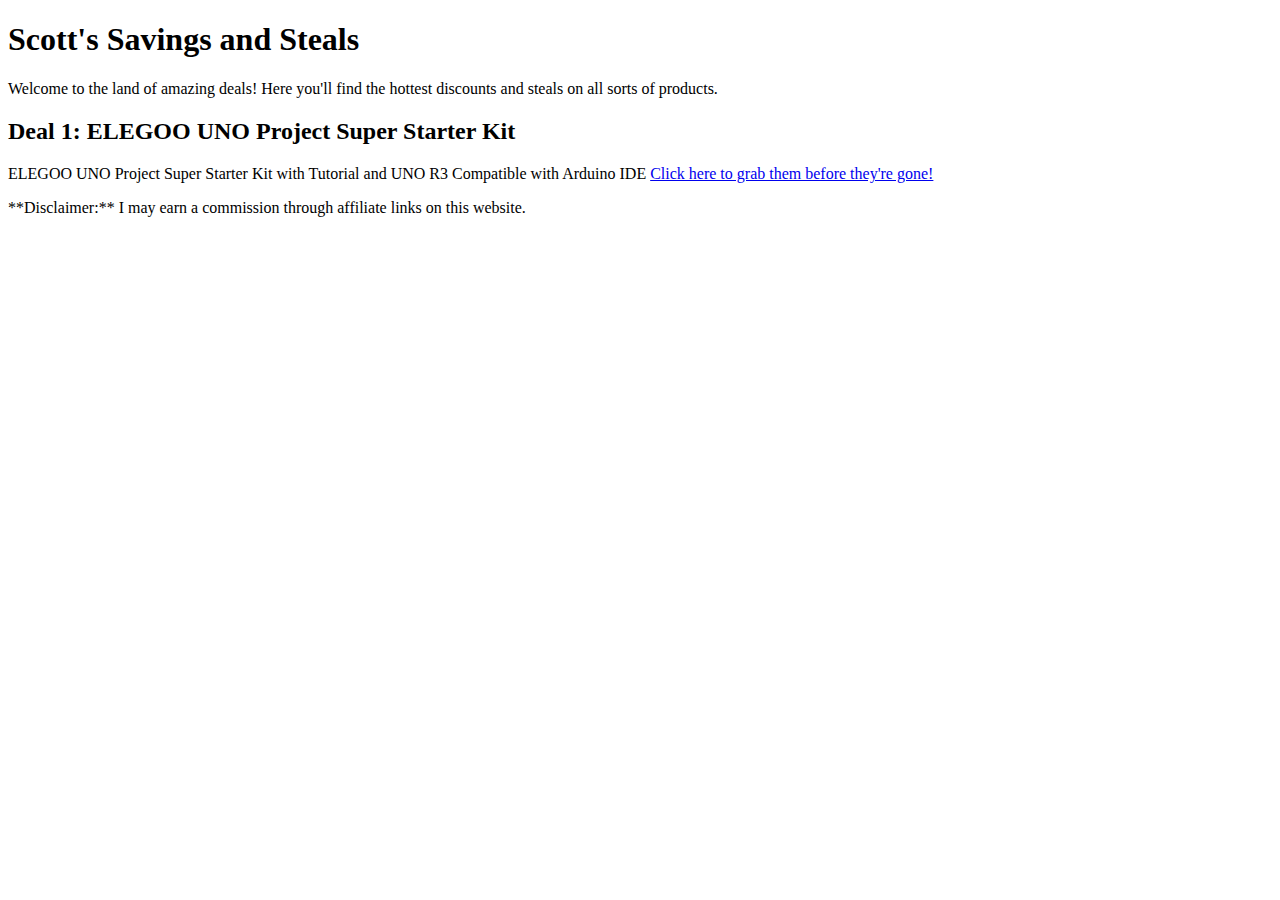
<file: index.html>
<!DOCTYPE html>
<html lang="en">
<head>
  <meta charset="UTF-8">
  <meta name="viewport" content="width=device-width, initial-scale=1.0">
  <title>Scott's Savings and Steals</title>
  <style>
    /* Add some basic styling here (optional) */
  </style>
</head>
<body>
  <h1>Scott's Savings and Steals</h1>
  <p>Welcome to the land of amazing deals! Here you'll find the hottest discounts and steals on all sorts of products.</p>

  <section>
    <h2>Deal 1: ELEGOO UNO Project Super Starter Kit</h2>
    <p>ELEGOO UNO Project Super Starter Kit with Tutorial and UNO R3 Compatible with Arduino IDE <a href="https://amzn.to/3WHP7qx">Click here to grab them before they're gone!</a></p>
  </section>

  <p>**Disclaimer:** I may earn a commission through affiliate links on this website.</p>
</body>
</html>
</file>
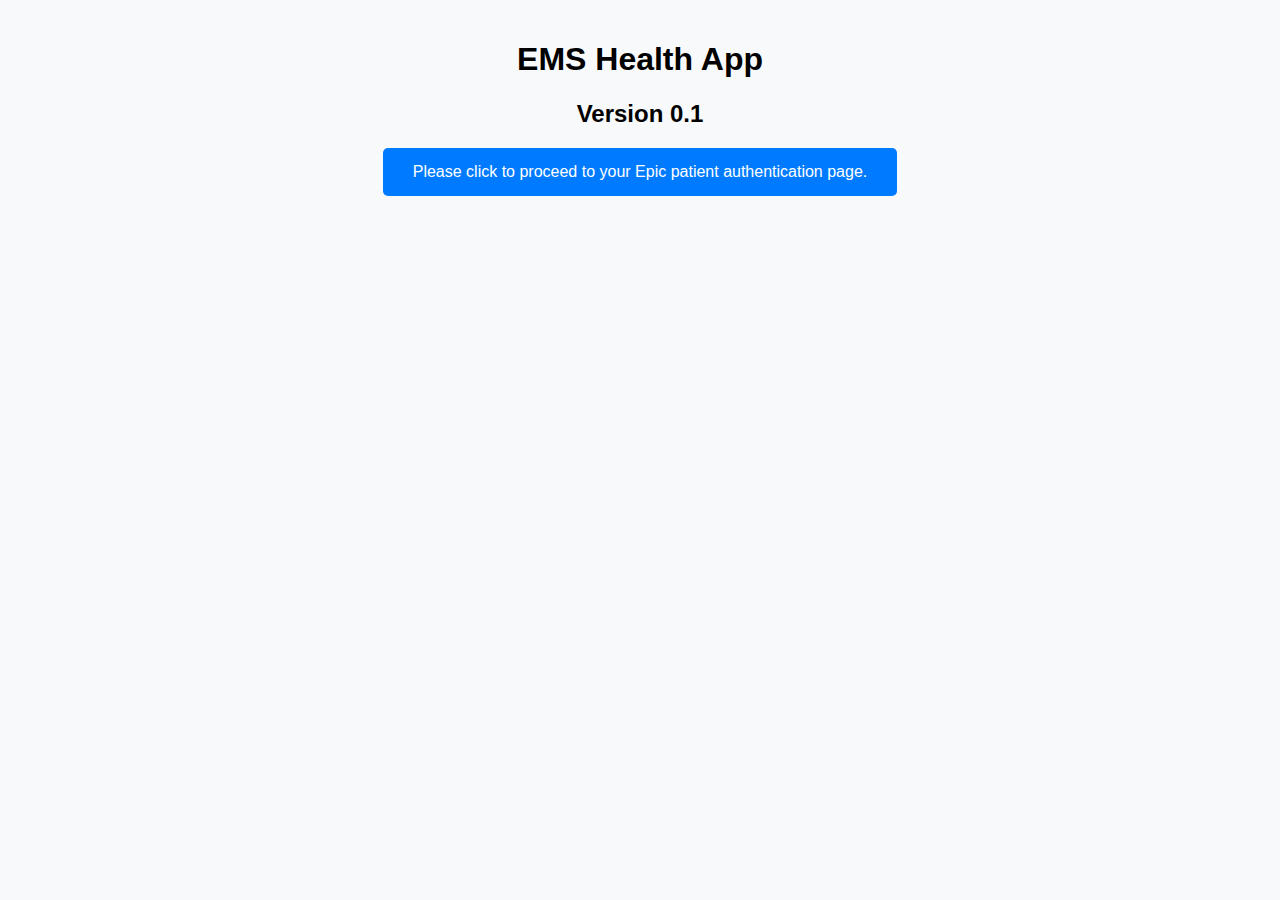
<file: docs/index.html>
<!DOCTYPE html>
<html lang="en">
    <head>
        <meta charset="UTF-8">
        <meta name="viewport" content="width=device-width, initial-scale=1.0">
        <title>EMS Health App ver 0.1</title>
        <link rel="stylesheet" href="web.css">
        <style>
            body {
                font-family: Arial, sans-serif;
                background-color: #f8f9fa;
                padding: 20px;
                text-align: center;
            }
            a {
                display: inline-block;
                padding: 15px 30px;
                background-color: #007bff;
                color: #fff;
                text-decoration: none;
                border-radius: 5px;
                transition: background-color 0.3s ease;
            }
            a:hover {
                background-color: #0056b3;
            }
        </style> 
    </head>

    <body>
        <h1>EMS Health App</h1>
        <h2>Version 0.1</h2>
        <a href="authepic.html?iss=https://fhir.epic.com/interconnect-fhir-oauth/api/FHIR/R4">
            Please click to proceed to your Epic patient authentication page.
        </a>
    </body>
</html>
</file>
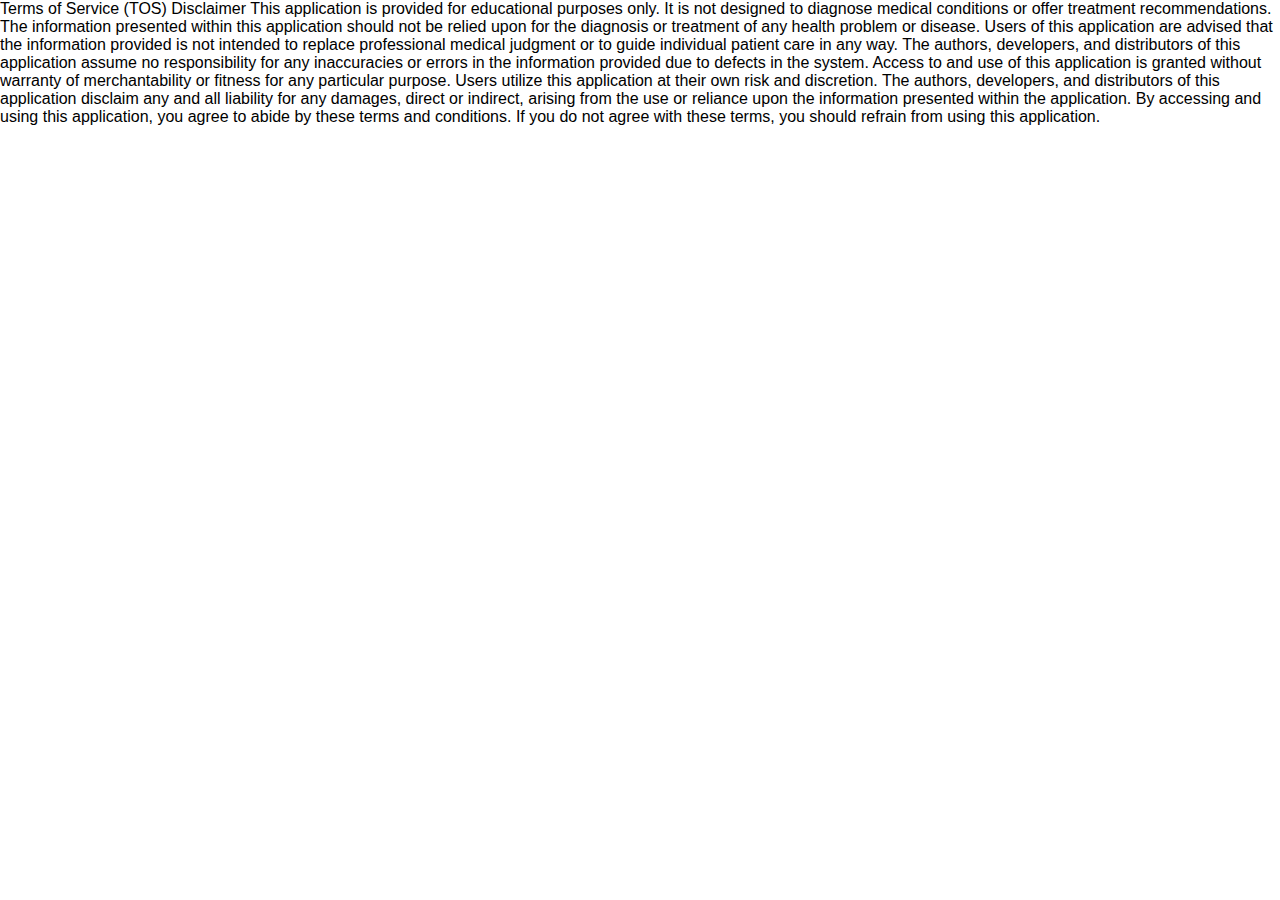
<file: docs/disclaimer.html>
<!DOCTYPE html>
<html>
    <head>
        Terms of Service (TOS) Disclaimer
        <meta charset="UTF-8">
        <title>EMS Health App ver 0.1</title>
        <link rel="stylesheet" href="web.css">
    </head>
    <body>
        This application is provided for educational purposes only. It is not designed to diagnose medical conditions or offer treatment recommendations. The information presented within this application should not be relied upon for the diagnosis or treatment of any health problem or disease.

        Users of this application are advised that the information provided is not intended to replace professional medical judgment or to guide individual patient care in any way. The authors, developers, and distributors of this application assume no responsibility for any inaccuracies or errors in the information provided due to defects in the system.

        Access to and use of this application is granted without warranty of merchantability or fitness for any particular purpose. Users utilize this application at their own risk and discretion. The authors, developers, and distributors of this application disclaim any and all liability for any damages, direct or indirect, arising from the use or reliance upon the information presented within the application.

        By accessing and using this application, you agree to abide by these terms and conditions. If you do not agree with these terms, you should refrain from using this application.
    </body>
</html>
</file>
<file: docs/web.css>
body {
    font-family: Arial, sans-serif;
    margin: 0;
    padding: 0;
}
header {
    background-color: #1814ec;
    color: #fff;
    padding: 20px;
    text-align: center;
}
main {
    padding: 20px;
}
section {
    margin-bottom: 20px;
    border: 1px solid #ccc;
    padding: 10px;
}
.indented {
    padding-left: 20px; /* Adjust the value as needed */
  }
.vertical-list {
  list-style-type: none;
  padding: 0;
}

.vertical-list li {
  margin-bottom: 10px; /* Increase the margin bottom */
  font-size: 18px; /* Increase the font size */
  line-height: 1.5; /* Adjust the line height */
}
</file>
